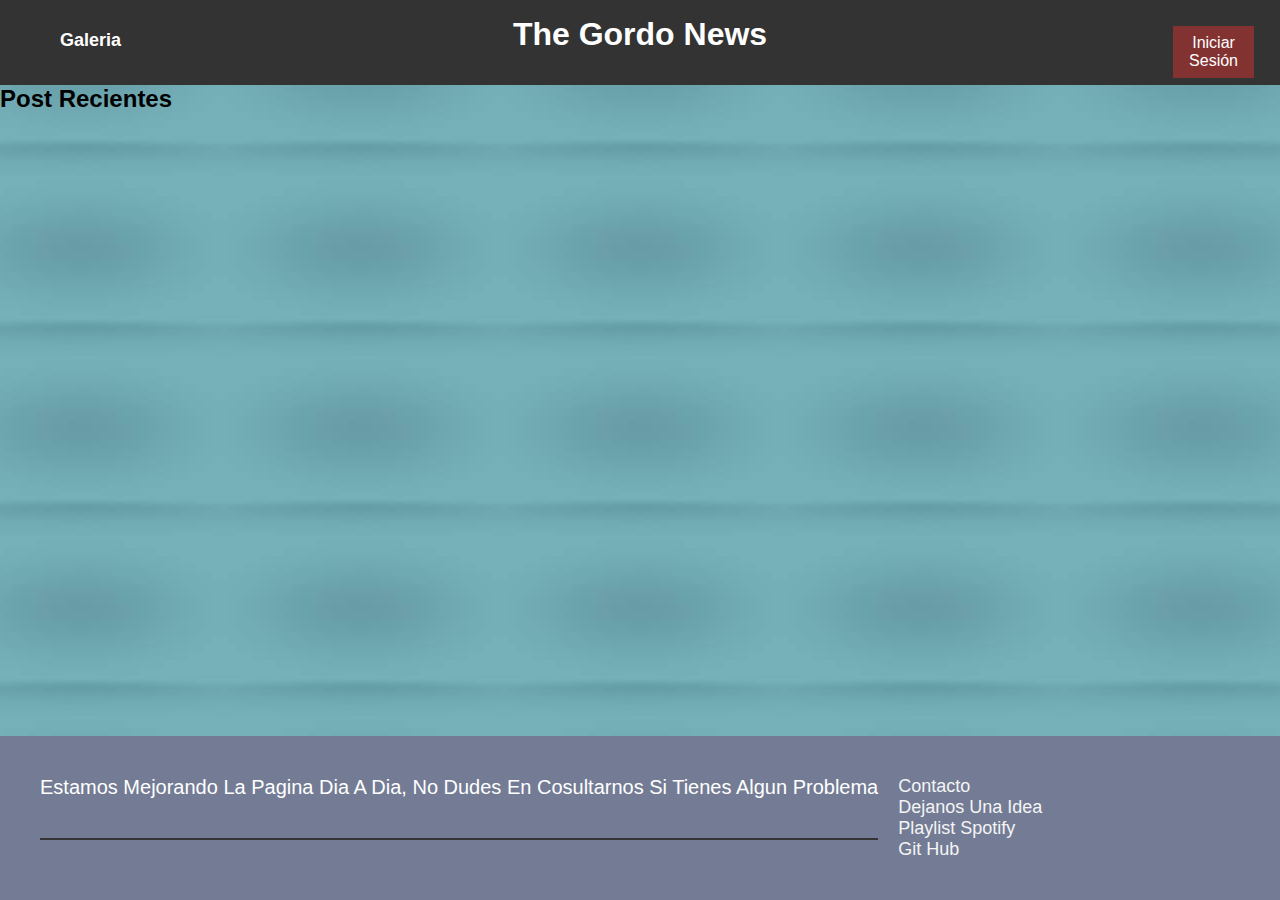
<file: index.html>
<!DOCTYPE html>
<html lang="es">
<head>
    <meta charset="UTF-8">
    <meta name="viewport" content="width=device-width, initial-scale=1.0">
    <title>The Blog</title>
    <link rel="stylesheet" href="styles.css">
    <link rel="stylesheet" href="https://cdnjs.cloudflare.com/ajax/libs/font-awesome/6.2.1/css/all.min.css">
    <link rel="icon" type="image/png" href="imagenes/Logo2.png">
</head>
<body>

    <header>
        <h1>The Gordo News</h1>
        <div class="header-buttons">
            <button id="loginButton" class="login-button">Iniciar Sesión</button>
            <button id="logoutButton" class="logout-button" style="display: none;">Cerrar Sesión</button>
        </div>
        <p id="welcomeMessage"></p>
        <div class="content">
            <div class="menu container">
                <nav class="navbar">
                    <ul>
                        <li><a href="images.html">Galeria</a></li>
                    </ul>
                </nav>
            </div>
        </div>
    </header>
    <main>
        <section id="newsSection">
            <h2>Post Recientes</h2>
            <div id="newsContainer"></div>
        </section>
        <aside id="sidebar" style="display: none;">
            <h2>Últimas Noticias</h2>
            <ul id="latestNews"></ul>
        </aside>
        <aside id="newNewsSidebar" style="display: none;">
            <h2>Nuevas Noticias</h2>
            <form id="newsForm">
                <label for="newsTitle">Título:</label>
                <input type="text" id="newsTitle" name="newsTitle" required>
                
                <label for="newsContent">Contenido:</label>
                <textarea id="newsContent" name="newsContent" required></textarea>
                
                <label for="imageURL">URL de la imagen (opcional):</label>
                <input type="text" id="imageURL" name="imageURL">
                
                <label for="videoURL">URL del video (opcional):</label>
                <input type="text" id="videoURL" name="videoURL">
                
                <button type="submit">Publicar</button>
                <button type="button" id="cancelButton">Cancelar</button>
            </form>
        </aside>
        <button id="newNewsButton" style="display: none;">Crear Nueva Noticia</button>
    </main>
    <div id="popup" class="popup" style="display: none;"> 
        <div class="popup-content">
            <span id="closePopup" class="close-popup">&times;</span> <!-- Icono de cierre -->
            <h2>Ingresa tu Nombre</h2>
            <form id="nameForm">
                <label for="userName">Nombre:</label>
                <input type="text" id="userName" name="userName" required>              
                <button type="submit">Guardar Nombre</button>
            </form>
        </div>
    </div>

    <footer class="footer">
        <div class="container">
            <div class="footer-row">
                <h4>Estamos mejorando la pagina dia a dia, no dudes en cosultarnos si tienes algun problema</h4>
                <div class="footer-links">
                    <ul>
                        <li><a href="Contacto.html">Contacto</a></li>
                        <li><a href="Idea.html">Dejanos una idea</a></li>
                        <li><a href="https://open.spotify.com/playlist/6SgfsZIBATHhqqrtbxcrb2?si=1d7cb853843340d1" target="_blank" title="Escucha buena musica mientras lees">Playlist Spotify</a></li>
                        <li><a href="https://github.com/users/ggggwrw/projects/2" target="_blank">Git Hub</a></li>
                    </ul>
                </div>
            </div>
        </div>
    </footer>
    <script src="scripts.js"></script>
</body>
</html>
</file>
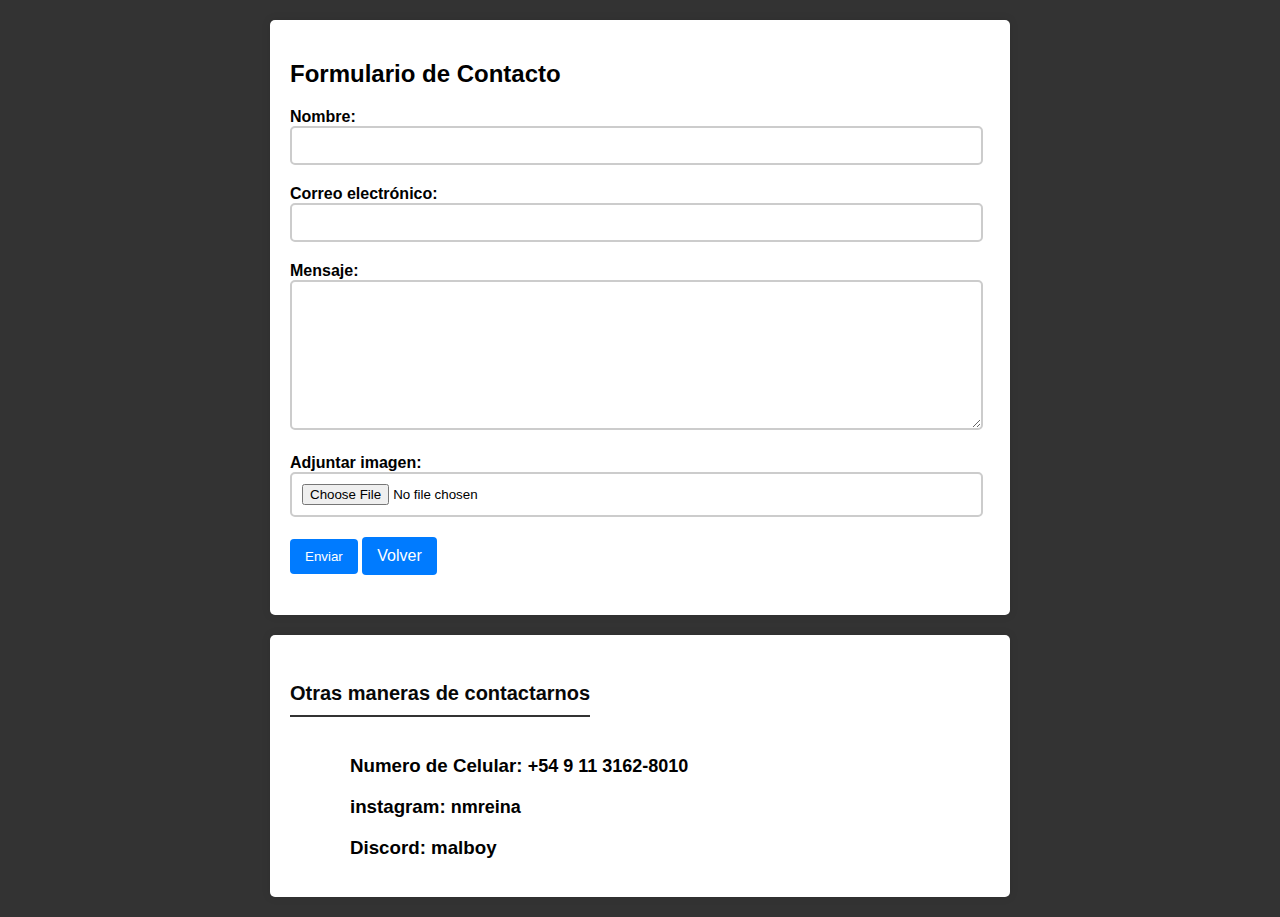
<file: Contacto.html>
<!DOCTYPE html>
<html lang="en">

<head>
    <meta charset="UTF-8">
    <meta name="viewport" content="width=device-width, initial-scale=1.0">
    <link rel="stylesheet" href="https://cdnjs.cloudflare.com/ajax/libs/font-awesome/6.2.1/css/all.min.css">
    <link rel="icon" type="image/png" href="image/Logo2.png">
    <title>Formulario de Contacto</title>
    <style>
        body {
            font-family: Arial, sans-serif;
            margin: 0;
            padding: 0;
            background-color: #333;
        }

        .container {
            width: 80%;
            max-width: 700px;
            margin: 20px auto;
            padding: 20px;
            background-color: #fff;
            border-radius: 5px;
            box-shadow: 0 0 10px rgba(0, 0, 0, 0.1);
        }

        .container h2 {
            margin-bottom: 20px;
        }

        .form-group {
            margin-bottom: 20px;
        }

        .form-group label {
            display: block;
            font-weight: bold;
        }

        .form-group input[type="text"],
        .form-group input[type="email"],
        .form-group textarea,
        .form-group input[type="file"] {
            width: 99%;
            padding: 10px;
            border: 2px solid #ccc;
            border-radius: 5px;
            box-sizing: border-box;
        }

        .form-group textarea {
            height: 150px;
        }

        .form-group button,
        .form-group a {
            padding: 10px 15px;
            background-color: #007bff;
            color: #fff;
            border: none;
            border-radius: 4px;
            cursor: pointer;
            text-decoration: none;
            display: inline-block;
        }

        .form-group button:hover,
        .form-group a:hover {
            background-color: #0056b3;
        }

        .footer {
            
            padding: 40px 0;
            position: absolute;
            bottom: 0;
            width: 100%;
        }


        .footer-row h4 {
            font-size: 20px;
            color: #080808;
            margin-bottom: 20px;
            font-weight: 600;
            border-bottom: 2px solid #333;
            padding-bottom: 10px;
            display: inline-block;

        }

        .footer-links {
            width: 100%;
            padding: 0 20px;

        }


        .footer-links ul h3 a {
            font-size: 18px;
            text-decoration: none;
            color: #000000;
            margin-bottom: 15px;
            transition: all .3s ease;
        }

        .footer-links ul h3 a:hover {
            color: #000000;
            padding-left: 6px;

        }
    </style>
</head>

<body>
    <div class="container">
        <h2>Formulario de Contacto</h2>
        <form id="contactForm" action="#" method="post">
            <div class="form-group">
                <label for="name">Nombre:</label>
                <input type="text" id="name" name="name" required>
            </div>
            <div class="form-group">
                <label for="email">Correo electrónico:</label>
                <input type="email" id="email" name="email" required>
            </div>
            <div class="form-group">
                <label for="message">Mensaje:</label>
                <textarea id="message" name="message" required></textarea>
            </div>
            <div class="form-group">
                <label for="attachment">Adjuntar imagen:</label>
                <input type="file" id="attachment" name="attachment">
            </div>
            <div class="form-group">
                <button type="submit">Enviar</button>
                <a id="backLink" href="index.html">Volver</a>
            </div>
        </form>
    </div>

    <script>
        document.getElementById('backLink').addEventListener('click', function (event) {
        });

    </script>
    <footer>
        <div class="container">
            <div class="footer-row">
                <h4>Otras maneras de contactarnos</h4>

                <div class="footer-links">
                    <ul>
                        <h3>Numero de Celular: <a href="+54 9 11 3162-8010">+54 9 11 3162-8010</a></h3>
                        <h3>instagram: <a href="https://www.instagram.com/nmreina/">nmreina</a></h3>
                        <h3>Discord: malboy</h3>
                    </ul>
                </div>
            </div>
        </div>
    </footer>
</body>

</html>
</file>
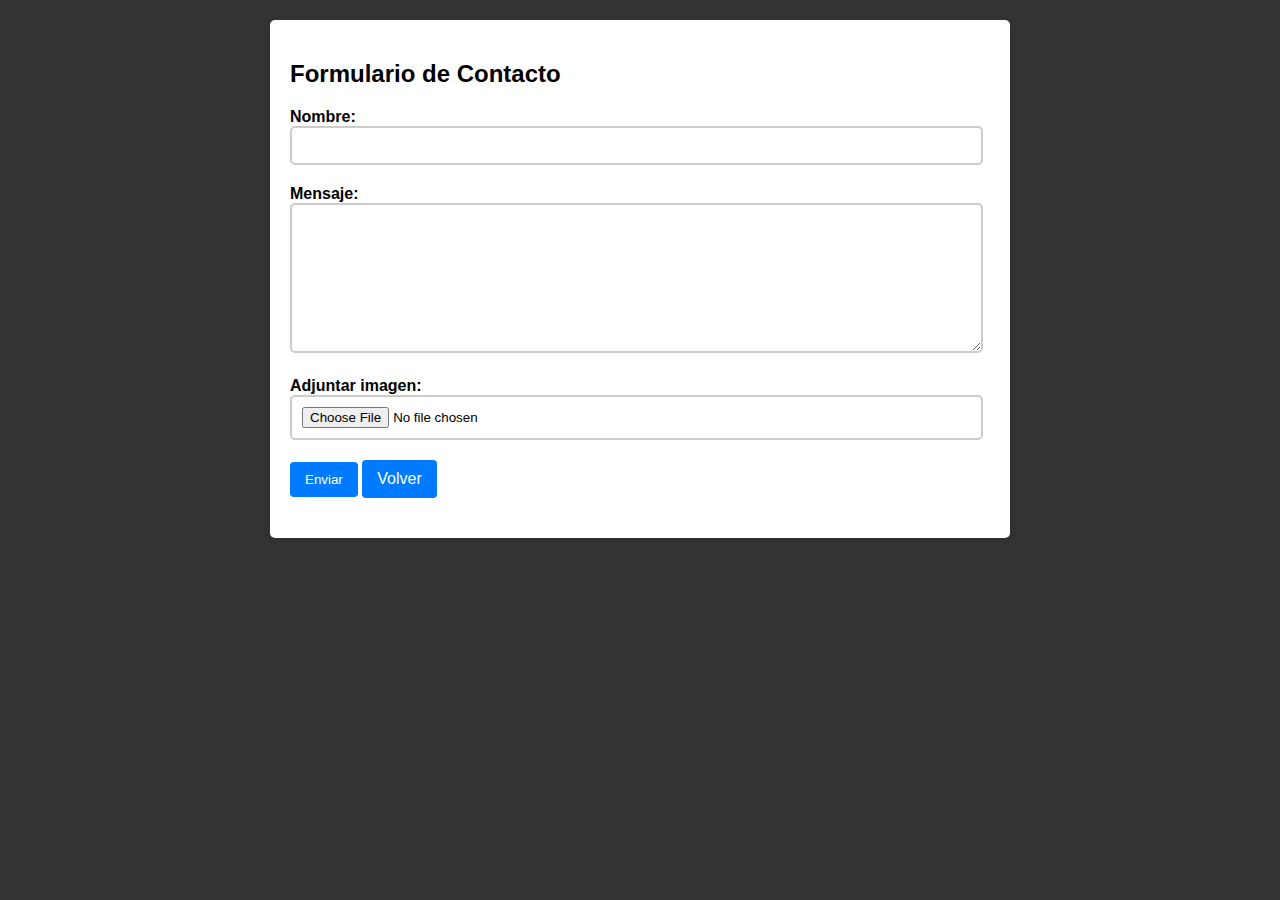
<file: Idea.html>
<!DOCTYPE html>
<html lang="en">
<head>
    <meta charset="UTF-8">
    <meta name="viewport" content="width=device-width, initial-scale=1.0">
    <link rel="icon" type="image/png" href="imagenes/Logo2.png">
    <title>Idea para la pagina</title>
    <style>
        body {
            font-family: Arial, sans-serif;
            margin: 0;
            padding: 0;
            background-color: #333;
        }
        .container {
            width: 80%;
            max-width: 700px;
            margin: 20px auto;
            padding: 20px;
            background-color: #fff;
            border-radius: 5px;
            box-shadow: 0 0 10px rgba(0, 0, 0, 0.1);
        }
        .container h2 {
            margin-bottom: 20px;
        }
        .form-group {
            margin-bottom: 20px;
        }
        .form-group label {
            display: block;
            font-weight: bold;
        }
        .form-group input[type="text"], .form-group input[type="email"], .form-group textarea, .form-group input[type="file"] {
            width: 99%;
            padding: 10px;
            border: 2px solid #ccc;
            border-radius: 5px;
            box-sizing: border-box;
        }
        .form-group textarea {
            height: 150px;
        }
        .form-group button, .form-group a {
            padding: 10px 15px;
            background-color: #007bff;
            color: #fff;
            border: none;
            border-radius: 4px;
            cursor: pointer;
            text-decoration: none; 
            display: inline-block; 
        }
        .form-group button:hover, .form-group a:hover {
            background-color: #0056b3;
        }
    </style>
</head>
<body>
    <div class="container">
        <h2>Formulario de Contacto</h2>
        <form id="contactForm" action="#" method="post">
            <div class="form-group">
                <label for="name">Nombre:</label>
                <input type="text" id="name" name="name" required>
            </div>
            <div class="form-group">
                <label for="message">Mensaje:</label>
                <textarea id="message" name="message" required></textarea>
            </div>
            <div class="form-group">
                <label for="attachment">Adjuntar imagen:</label>
                <input type="file" id="attachment" name="attachment">
            </div>
            <div class="form-group">
                <button type="submit">Enviar</button>
                <a id="backLink" href="index.html">Volver</a>
            </div>
        </form>
    </div>

    <script>
        document.getElementById('backLink').addEventListener('click', function(event) {
        });
        
    </script>
</body>
</html>
</file>
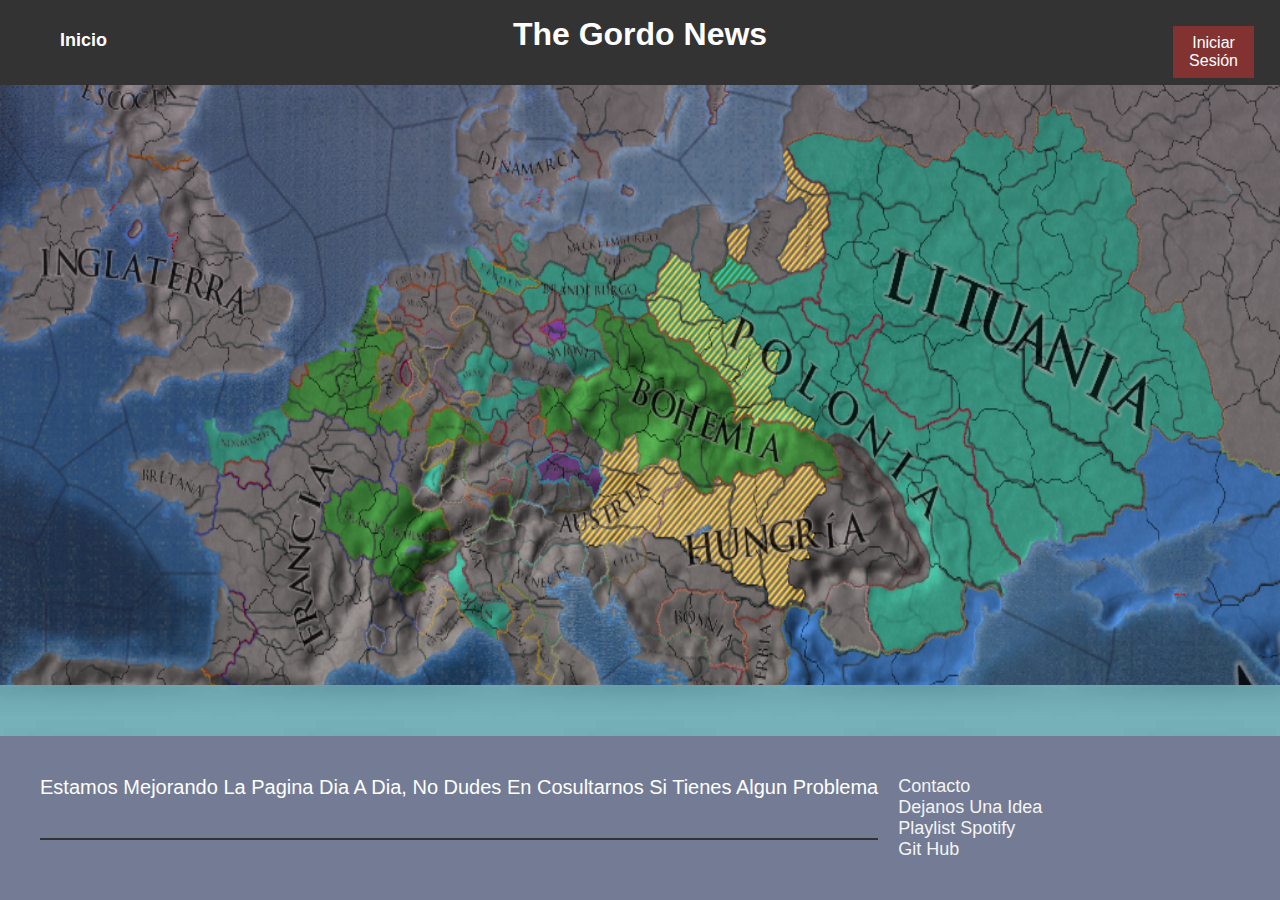
<file: images.html>
<!DOCTYPE html>
<html lang="en">

<head>
    <meta charset="UTF-8">
    <meta name="viewport" content="width=device-width, initial-scale=1.0">
    <link rel="stylesheet" href="styles.css">
    <link rel="stylesheet" href="https://cdnjs.cloudflare.com/ajax/libs/font-awesome/6.2.1/css/all.min.css">
    <link rel="icon" type="image/png" href="imagenes/Logo2.png">
    <title>Document</title>
</head>

<body>
    <header>
        <h1>The Gordo News</h1>
        <div class="header-buttons">
            <button id="loginButton" class="login-button">Iniciar Sesión</button>
            <button id="logoutButton" class="logout-button" style="display: none;">Cerrar Sesión</button>
        </div>
        <p id="welcomeMessage"></p>
        <div class="content">
            <div class="menu container">
                <nav class="navbar">
                    <ul>
                        <li><a href="index.html">Inicio</a></li>
                    </ul>
                </nav>
            </div>
        </div>
    </header>
    <div class="slider">
        <ul>
            <li>
                <img src="image/Fondo/image.png" alt="">
            </li>
            <li>
                <img src="image/Fondo/image2.png" alt="">
            </li>
            <li>
                <img src="image/Fondo/image3.png" alt="">
            </li>
            <li>
                <img src="image/Fondo/image.png" alt="">
            </li>
        </ul>
    </div>
    <footer class="footer">
        <div class="container">
            <div class="footer-row">
                <h4>Estamos mejorando la pagina dia a dia, no dudes en cosultarnos si tienes algun problema</h4>
                <div class="footer-links">
                    <ul>
                        <li><a href="Contacto.html">Contacto</a></li>
                        <li><a href="Idea.html">Dejanos una idea</a></li>
                        <li><a href="https://open.spotify.com/playlist/6SgfsZIBATHhqqrtbxcrb2?si=1d7cb853843340d1" target="_blank" title="Escucha buena musica mientras lees">Playlist Spotify</a></li>
                        <li><a href="https://github.com/users/ggggwrw/projects/2" target="_blank">Git Hub</a></li>
                    </ul>
                </div>
            </div>
        </div>
    </footer>
    <script src="scripts.js"></script>
</body>

</html>
</file>
<file: styles.css>
body {
    font-family: Arial, sans-serif;
    margin: 0;
    padding: 0;
    background-color: #f4f4f4;
    position: relative;
    padding-bottom: 3em;
    min-height: 100vh;
    overflow-y: auto;
    background-image: url('image/Fondo/descarga.jpg');
    background-repeat: repeat;
    background-attachment: fixed; / 
    background-size: cover;
    background-position: center;
}

.container {
    max-width: 1200px;
    margin: 0 auto;
}

header {
    background-color: #333;
    color: white;
    padding: 1rem 0;
    text-align: center;
    position: relative;
}

.menu {
    position: absolute;
    top: 10px;
    right: 0;
    left: 0;
    display: flex;
    align-items: center;
    justify-content: space-between;
}

.menu .navbar {
    display: flex;
    justify-content: flex-end;
    align-items: center;
}

.menu .navbar ul {
    display: flex;
    list-style-type: none;
    margin: 0;
    padding: 0;
}

.menu .navbar ul li {
    margin: 0;
}

.menu .navbar ul li a {
    display: block;
    padding: 20px;
    font-size: 18px;
    color: #FFFFFF;
    font-weight: bold;
    text-decoration: none;
}

.menu .navbar ul li a:hover {
    color: #dddddd;
}

.login-button {
    position: absolute;
    top: 10px;
    right: 10px;
    padding: 0.5rem 1rem;
    font-size: 1rem;
    background-color: #833232;
    color: white;
    border: none;
    cursor: pointer;
}

.login-button:hover {
    background-color: #772929;
}

.logout-button {
    position: absolute;
    top: 10px;
    right: 10px;
    padding: 0.5rem 1rem;
    font-size: 1rem;
    background-color: #333;
    color: white;
    border: none;
    cursor: pointer;
}

.main {
    margin: 20px;
}

h1, h2 {
    margin: 0 0 1rem;
}

section {
    margin-bottom: 2rem;
}

form {
    display: flex;
    flex-direction: column;
}

label {
    margin-bottom: 0.5rem;
}

input, textarea {
    margin-bottom: 1rem;
    padding: 0.5rem;
    font-size: 1rem;
}

button {
    padding: 0.5rem;
    font-size: 1rem;
    background-color: #333;
    color: white;
    border: none;
    cursor: pointer;
}

button:hover {
    background-color: #555;
}

#newsContainer {
    display: flex;
    flex-direction: column;
}

.news-item {
    background-color: white;
    margin-bottom: 1rem;
    padding: 1rem;
    border: 1px solid #ddd;
    border-radius: 5px;
}

.news-title {
    font-size: 1.2rem;
    margin-bottom: 0.5rem;
}

.news-content {
    font-size: 1rem;
}

.news-author {
    font-size: 0.9rem;
    color: #777;
    margin-top: 1rem;
}

.media-container {
    margin-top: 1rem;
}

.news-image {
    width: 100%;
    height: auto;
    margin-top: 1rem;
}

.news-video {
    width: 100%;
    margin-top: 1rem;
}

.popup {
    display: none; 
    position: fixed;
    top: 0;
    left: 0;
    width: 100%;
    height: 100%;
    background-color: rgba(0, 0, 0, 0.5);
    z-index: 999;
}

.popup-content {
    position: absolute;
    top: 50%;
    left: 50%;
    transform: translate(-50%, -50%);
    background-color: white;
    padding: 20px;
    border-radius: 5px;
}

#welcomeMessage {
    font-size: 1.2rem;
    color: #962b2b;
    margin-top: 1rem;
}

#sidebar, #newNewsSidebar {
    display: none;
}

.comment-section {
    margin-top: 1rem;
}

.comment-form {
    display: flex;
    flex-direction: column;
    margin-bottom: 1rem;
}

.comment-form label {
    margin-bottom: 0.5rem;
}

.comment-form input, .comment-form textarea {
    margin-bottom: 0.5rem;
    padding: 0.5rem;
    font-size: 1rem;
}

.comment-form button {
    align-self: flex-start;
    padding: 0.5rem;
    font-size: 1rem;
    background-color: #333;
    color: white;
    border: none;
    cursor: pointer;
}

.comment-form button:hover {
    background-color: #555;
}

.comments {
    margin-top: 1rem;
}

.comment {
    background-color: #f9f9f9;
    padding: 1rem;
    border: 1px solid #ddd;
    border-radius: 5px;
    margin-bottom: 0.5rem;
}

.header-buttons {
    position: absolute;
    top: 0;
    right: 0;
    margin-top: 1rem;
    margin-right: 1rem;
}

.publish-button,.cancel-button {
    margin-right: 10px;
    margin-bottom: 10px;
}

#newsForm button {
    margin-top: 10px; 
}

* {
    margin: 0;
    padding: 0;
    box-sizing: border-box;
    list-style: none;
}

body {
    font-size: sans-serif;
    text-transform: capitalize;
}

.container {
    max-width: 1200px;
    margin: 0 auto;
}

.footer {
    background-color: #737c94;
    padding: 40px 0;
    position: absolute;
    bottom: 0;
    width: 100%;
}

.footer-row {
    display: flex;
    flex-wrap: wrap;
}

.footer-row h4 {
    font-size: 20px;
    color: #FFFFFF;
    margin-bottom: 20px;
    font-weight: 500;
    border-bottom: 2px solid #333;
    padding-bottom: 10px;
    display: inline-block;
}

.footer-links {
    width: 25%;
    padding: 0 20px;
}

.footer-links ul li a {
    font-size: 18px;
    text-decoration: none;
    color: #f4f4f4;
    margin-bottom: 15px;
    transition: all .3s ease;
}

.footer-links ul li a:hover {
    color: #FFFFFF;
    padding-left: 6px;
}

.social-links a {
    display: inline-block;
    min-height: 40px;
    width: 40px;
    background-color: rgba(255,
    255, 255, 255, 0.2);
    margin: 0 10px 10px 0;
    text-align: center;
    line-height: 40px;
    border-radius: 50%;
    color: #FFFFFF;
    transition: all .5s ease;
}

.social-links a:hover {
    background-color: #00C3FF;
}

@media (max-width: 991px) {
    .footer-row {
        text-align: center;
    }
}

.close-popup {
    cursor: pointer;
}

.slider {
    width: 100%;
    height: 600px;
    overflow: hidden;
    width: 400%;
}

.slider ul {
    display: flex;
    animation: cambio 20s infinite alternate linear;

}

.slider li {
    width: 100%;
    list-style: none;
}

.slider img{
    width: 100%;
    height: 100%;
}

@keyframes cambio{
    0%{margin-left: 0;}
    20%{margin-left: 0;}

    25%{margin-left: -100;}
    45%{margin-left: -100;}

    50%{margin-left: -200;}
    70%{margin-left: -200;}

    75%{margin-left: -300;}
    100%{margin-left: -300;}
}
</file>
